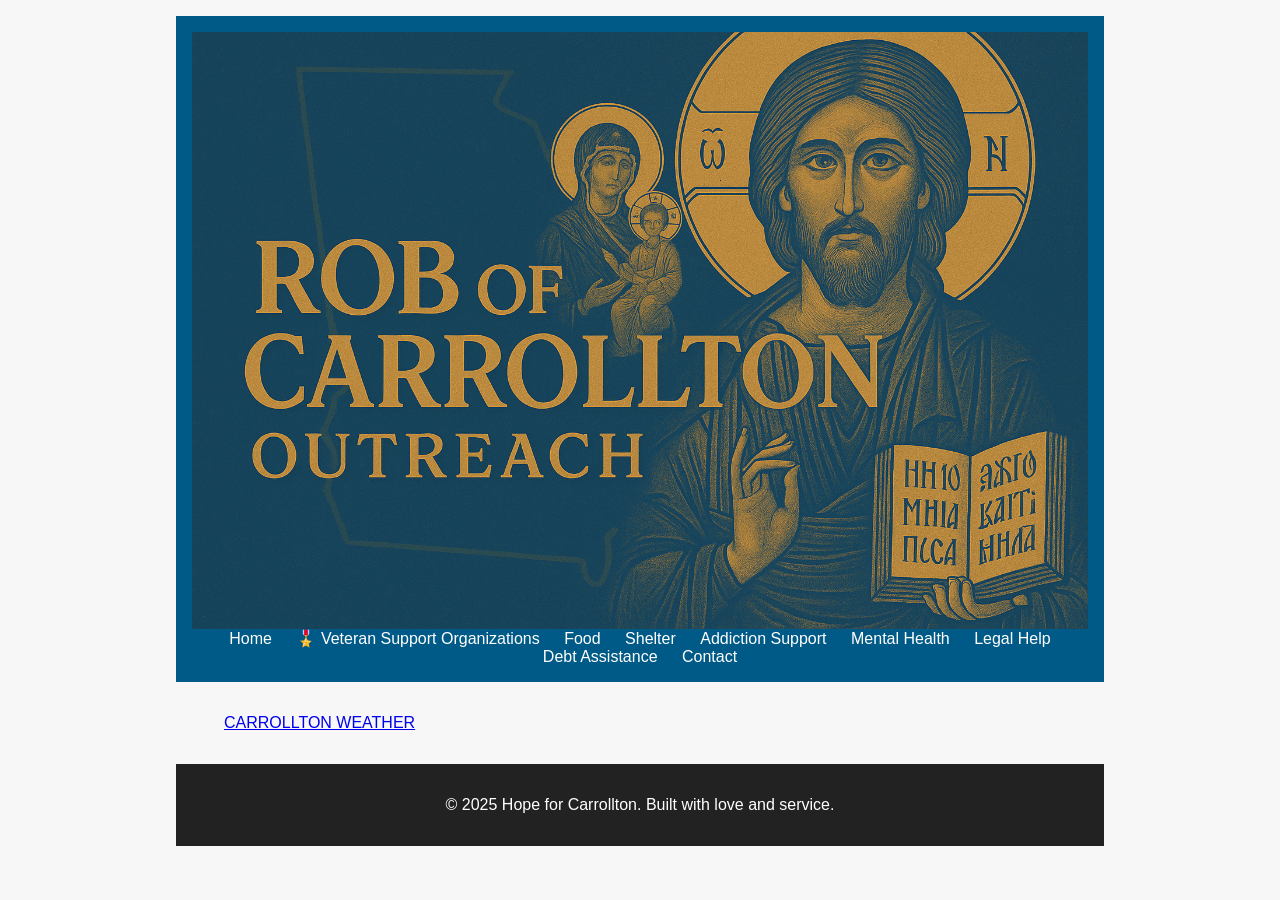
<file: index.html>
<!DOCTYPE html>
<html lang="en">
<head>
  <meta charset="UTF-8">
  <meta name="viewport" content="width=device-width, initial-scale=1.0">
  <title>Hope for Carrollton</title>
  <link rel="stylesheet" href="Rob of Carrollton.css">
</head>
<body>
  <div class="container">
    <header class="banner">
      <img src="ROB OF CARROLLTON.png" alt="Rob of Carrollton Outreach Banner">
      <nav>
        <a href="index.html">Home</a>
        <a href="resources/Veteran Support.html">🎖️ Veteran Support Organizations</a>
        <a href="resources/food.html">Food</a>
        <a href="resources/Shelter.html">Shelter</a>
        <a href="resources/Addiction.html">Addiction Support</a>
        <a href="resources/Mental Health.html">Mental Health</a>
        <a href="Legal Help.html">Legal Help</a>
        <a href="Debt Assistance.html">Debt Assistance</a>
        <a href="contact.html">Contact</a>
      </nav>
    </header>

    <main>
      <!-- WEATHER WIDGET START -->
      <section id="weather-widget" class="weather-widget">
        <a 
          class="weatherwidget-io" 
          href="https://forecast7.com/en/33.5793n85.0761w/carrollton/" 
          data-label_1="CARROLLTON" 
          data-label_2="WEATHER" 
          data-theme="pure"
        >
          CARROLLTON WEATHER
        </a>
        <script>
          !function(d,s,id){
            var js,fjs=d.getElementsByTagName(s)[0];
            if(!d.getElementById(id)){
              js=d.createElement(s);
              js.id=id;
              js.src='https://weatherwidget.io/js/widget.min.js';
              fjs.parentNode.insertBefore(js,fjs);
            }
          }(document,'script','weatherwidget-io-js');
        </script>
      </section>
      <!-- WEATHER WIDGET END -->
    </main>

    <footer>
      <p>&copy; 2025 Hope for Carrollton. Built with love and service.</p>
    </footer>
  </div>
</body>
</html>
</file>
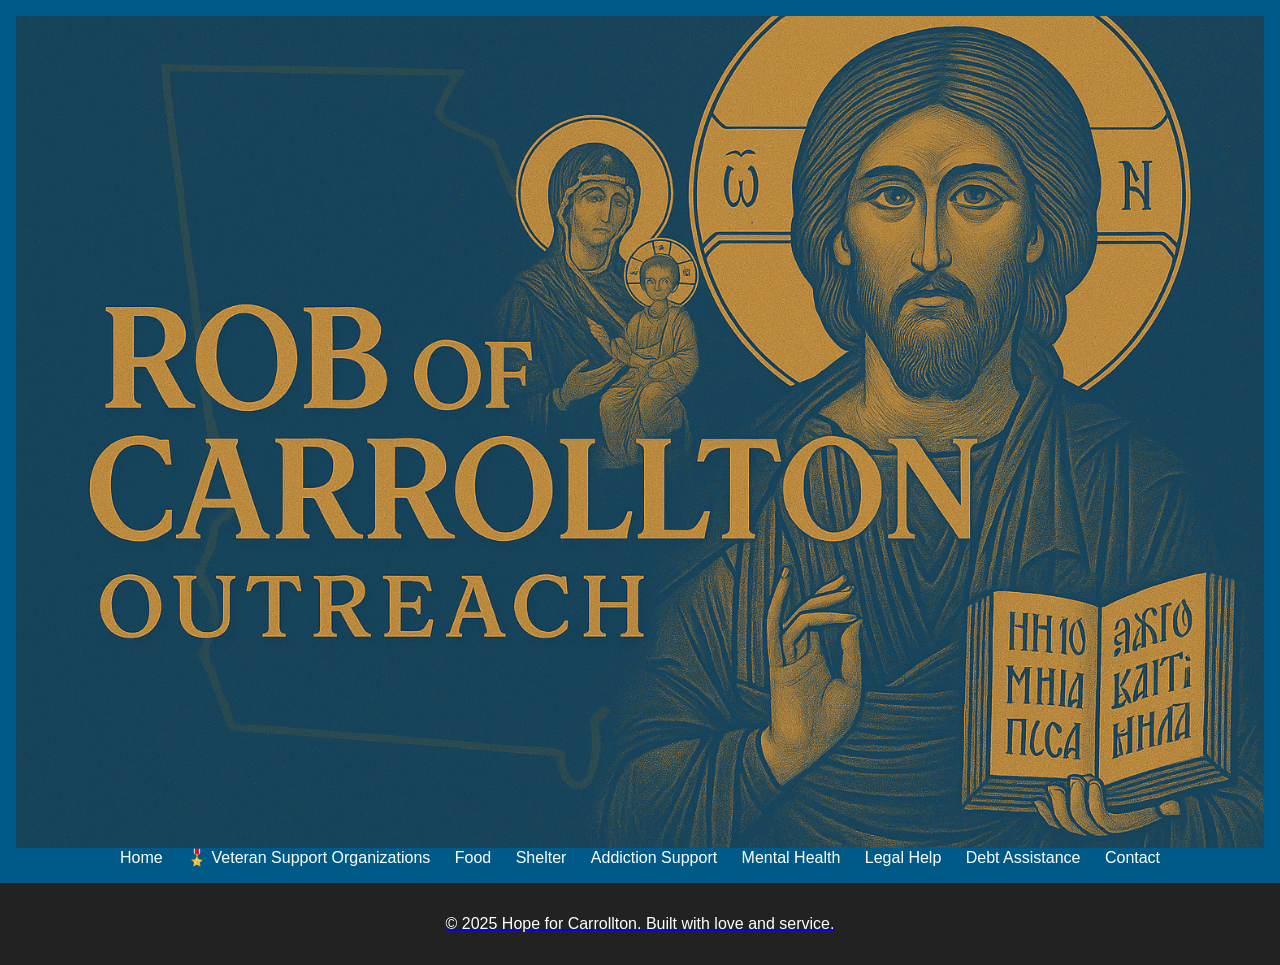
<file: Hope for Carrollton.html>
<!DOCTYPE html>
<html lang="en">
<head>
  <meta charset="UTF-8">
  <meta name="viewport" content="width=device-width, initial-scale=1.0">
  <title>Hope for Carrollton</title>
  <link rel="stylesheet" href="Rob of Carrollton.css">
</head>
<body>
  <header class="banner">
     <img src="ROB OF CARROLLTON.png" alt="Rob of Carrollton Outreach Banner">
    <nav>
      <a href="index.html">Home</a>
      <a href="resources/Veteran Support.html">🎖️ Veteran Support Organizations</a>
      <a href="resources/food.html">Food</a>
      <a href="resources/Shelter.html">Shelter</a>
      <a href="resources/Addiction.html">Addiction Support</a>
      <a href="resources/Mental Health.html">Mental Health</a>
      <a href="Legal Help.html">Legal Help</a>
      <a href="Debt Assistance">Debt Assistance</a>
      <a href="contact.html">Contact</a>
    </nav>
  </header>

<!-- WEATHER WIDGET START -->
<section id="weather-widget" class="weather-widget">
  <a 
    class="weatherwidget-io" 
    href="https://forecast7.com/en/33.5793n85.0761w/carrollton/" 
    data-label_1="CARROLLTON" 
    data-label_2="WEATHER" 
    data-theme="pure"
  >
 



<footer>
    <p>&copy; 2025 Hope for Carrollton. Built with love and service.</p>
  </footer>
</body>
</html>
</file>
<file: Rob of Carrollton.css>
/* Base styling for the entire site */
body {
  font-family: Arial, sans-serif;
  margin: 0;
  padding: 0;
  background: #f7f7f7;
  color: #333;
  box-sizing: border-box;
}

/* Header styling */
header {
  background: #005a87;
  color: white;
  padding: 1rem;
  text-align: center;
}

/* Responsive banner image */
.banner img {
  max-width: 100%;
  height: auto;
  display: block;
  margin: 0 auto;
}

/* Navigation links */
nav a {
  color: white;
  margin: 0 10px;
  text-decoration: none;
  display: inline-block;
}

nav a:hover {
  text-decoration: underline;
}

/* Main content area */
main {
  padding: 1.5rem;
  width: 100%;
}

/* Footer styling */
footer {
  background: #222;
  color: white;
  text-align: center;
  padding: 1rem;
}

/* Container to hold and center content */
.container {
  padding: 1rem;
  max-width: 100%;
  box-sizing: border-box;
}

/* Responsive heading */
h1 {
  font-size: 8vw; /* Will scale nicely on smaller screens */
  margin: 0.5rem 0;
}

/* Responsive tweaks for tablets and up */
@media (min-width: 600px) {
  h1 {
    font-size: 3rem;
  }

  main {
    padding: 2rem 3rem;
  }

  .container {
    max-width: 960px;
    margin: 0 auto;
  }
}
</file>
